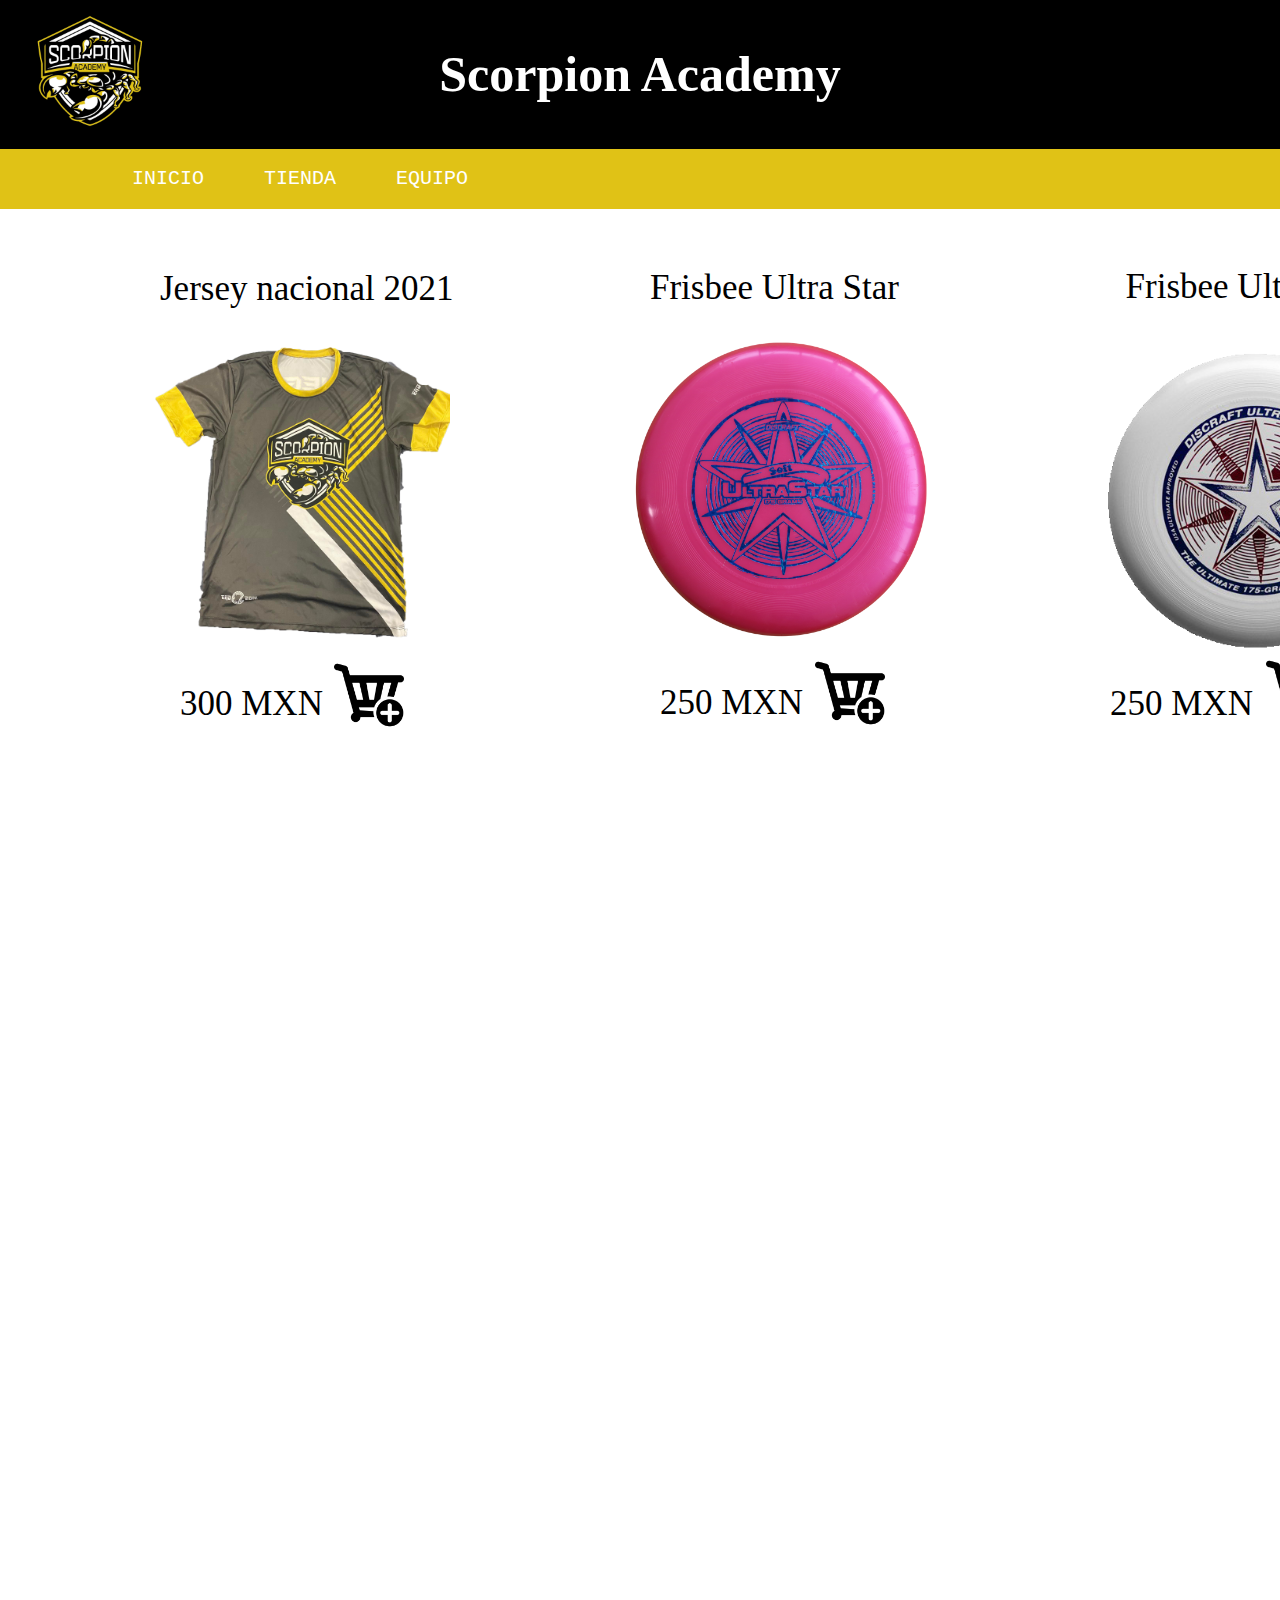
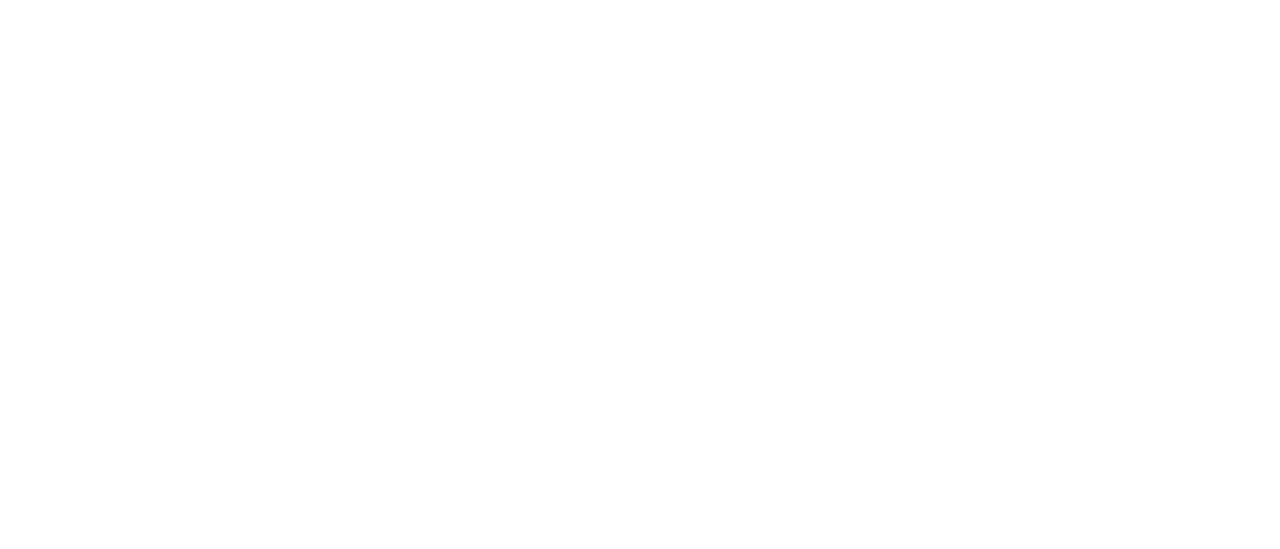
<file: Pagina2.html>
<!DOCTYPE html>
<html lang="en">
<head>
  <meta charset="UTF-8">
  <title>Tienda</title>
  <link href="style2.css" rel="stylesheet" type="text/css">
</head>
<body>
  <div id="black">
      <img id="logo" src="fotos/logo.png">
      <h1 id="tittle">Scorpion Academy</h1>
  </div>
  <div id="yellow">
    <pre id="menu"><a class="menu" href="index.html">           INICIO</a><a class="menu" href="Pagina2.html">     TIENDA     </a><a class="menu" href="Pagina3.html">EQUIPO</a></pre>
  </div>
  <div id="fotos">
      <div id="camisa_div">
      <img id="foto_camisa" src="fotos/camisa.png">
      <img class="boton_comprar" id="comprar_camisa" src="fotos/buy1.png">
      <p class="item" id="camisa">Jersey nacional 2021</p>
      <p class="item" id="camisa_precio">300 MXN</p>
      </div>
      <div id="frisbee1_div">
        <img id="foto_frisbee1" src="fotos/frisbee1.png">
          <p class="item" id="frisbee1">Frisbee Ultra Star</p>
          <p class="item" id="frisbee1_precio">250 MXN</p>
           <img class="boton_comprar" id="comprar_frisbee1" src="fotos/buy1.png">
      </div>
      <div id="frisbee2_div">
          <p align="center" class="item" id="frisbee2">Frisbee Ultra Star</p>
          <img id="foto_frisbee2" src="fotos/frisbee2.png">
          <p class="item" id="frisbee2_precio">250 MXN</p>
           <img class="boton_comprar" id="comprar_frisbee2" src="fotos/buy1.png">
      </div>
  </div>
 <p><br><br><br><br><br><br><br><br><br><br><br><br><br><br><br><br><br><br><br><br><br><br><br><br><br><br><br><br><br><br><br><br><br><br><br><br><br><br><br><br><br><br><br><br><br><br><br><br><br><br><br><br><br><br><br><br><br><br><br><br><br><br><br><br><br><br><br><br><br><br><br><br><br><br><br><br><br><br><br><br><br><br><br><br><br><br><br><br><br><br><br><br><br><br><br><br><br><br><br><br><br><br><br><br><br><br>
 </p>
</body>
</html>
</file>
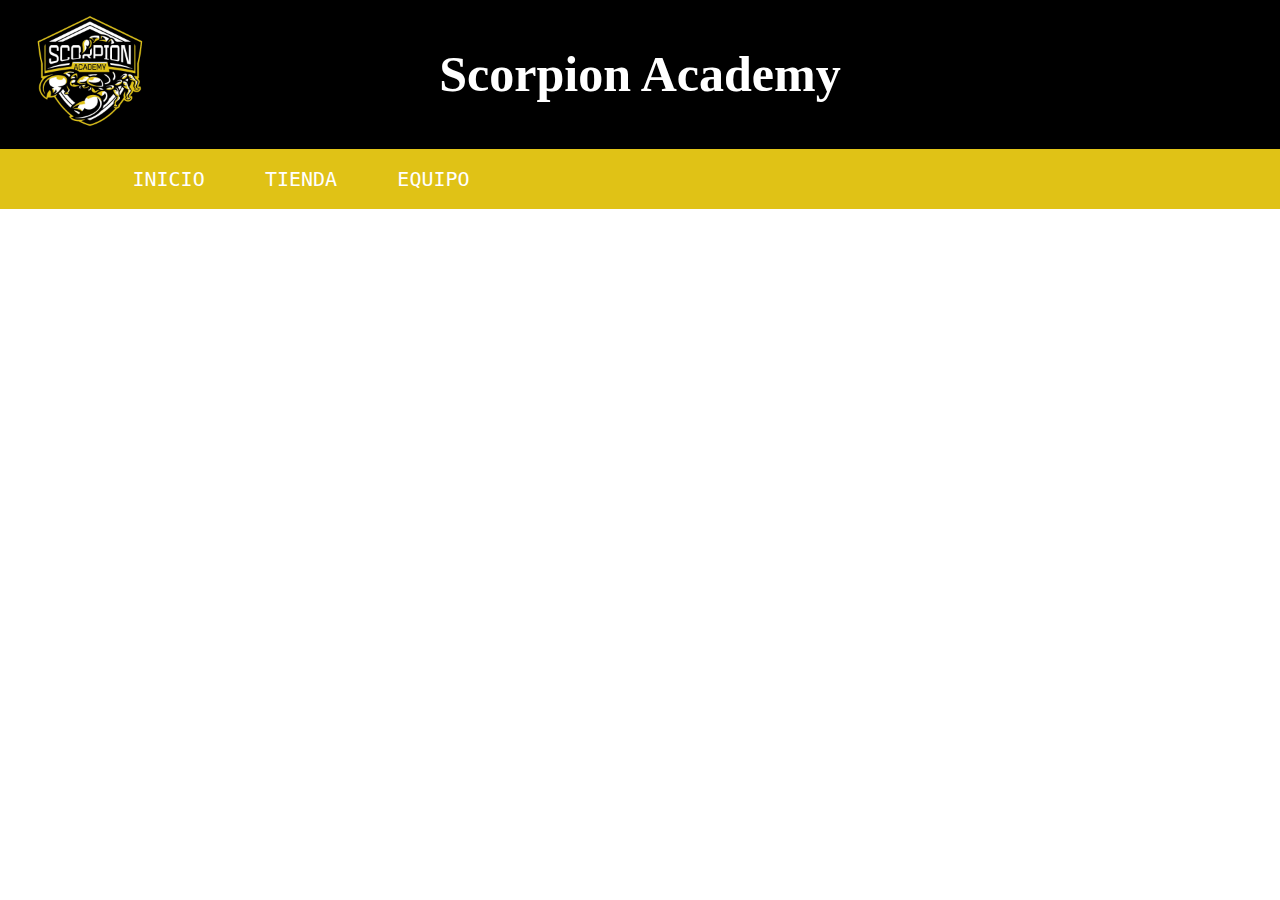
<file: Pagina3.html>
<!DOCTYPE html>
<html lang="en">
<head>
    <meta charset="UTF-8">
    <title>Equipo</title>
      <link href="style2.css" rel="stylesheet" type="text/css">
</head>
<body>
<div id="black">
      <img id="logo" src="fotos/logo.png">
      <h1 id="tittle">Scorpion Academy</h1>
  </div>
  <div id="yellow">
    <pre id="menu"><a class="menu" href="index.html">           INICIO</a><a class="menu" href="Pagina2.html">     TIENDA     </a><a class="menu" href="Pagina3.html">EQUIPO</a></pre>
  </div>
</body>
</html>
</file>
<file: style2.css>
#yellow{
   position:sticky;
   top:-1px;
   background-color:#e0c216;
   width:100%;
   height:60px;
   z-index:20;
   }
    body{
    margin:0;
    padding: 0;
    max-width: 100%;
    overflow-x:hidden;
    }
 #logo{
      width:120px;
      position: absolute;
      top: 11px;
      left:30px;}
#black{
   background-color:black;
   width:100%;
   height:149px;
   color:white;
   font-size:25px;
   }
#tittle{
text-align: center;
vertical-align: middle;
line-height: 149px;
margin-top: 0;
    }
#menu{
    font-size:20px;
    margin-top:0;
    line-height:60px;
    color:white;}
 a.menu{
    color:white;
    text-decoration:none;}
p.p{
margin-top:0;
}
#fotos{
    position:absolute;
    top:230px;
    width:100%;
    height:900px;
        }
#foto_camisa{
    width:300px;
    position:relative;
    top:80px;
    left:150px;
        }
.item{
    font-size:35px;}
#camisa{
    position:relative;
    top:-400px;
    left:160px}
#camisa_precio{
    position:relative;
    top:-60px;
    left:180px}
.boton_comprar{
    width:70px;
        }
#comprar_camisa{
    position:relative;
    top:100px;
    left:30px;}
#camisa_div{
    position:relative;
    top:0px;
    left:0px;}
#foto_frisbee1{
    width:300px;
    position:relative;
    top:-480px;
    left:650px;
        }
#frisbee1{
    position:relative;
    top:-890px;
    left:670px;}
#frisbee1_precio{
    position:relative;
    top:-550px;
    left:680px;}
#comprar_frisbee1{
     position:relative;
    top:-650px;
    left:835px;}
#frisbee1_div{
    position:relative;
    top:0px;
    left:-20px;
        }
#frisbee2_div{
    position:relative;
    top:-1150px;
    left:1050px;
    width:400px;
    height:500px;}
#foto_frisbee2{
    width:326px;
    position:relative;
    left:40px;}
#frisbee2_precio{
    position:relative;
    top:-23px;
    left:60px;
    }
#comprar_frisbee2{
    position:relative;
    top:-125px;
    left:216px;
        }
</file>
